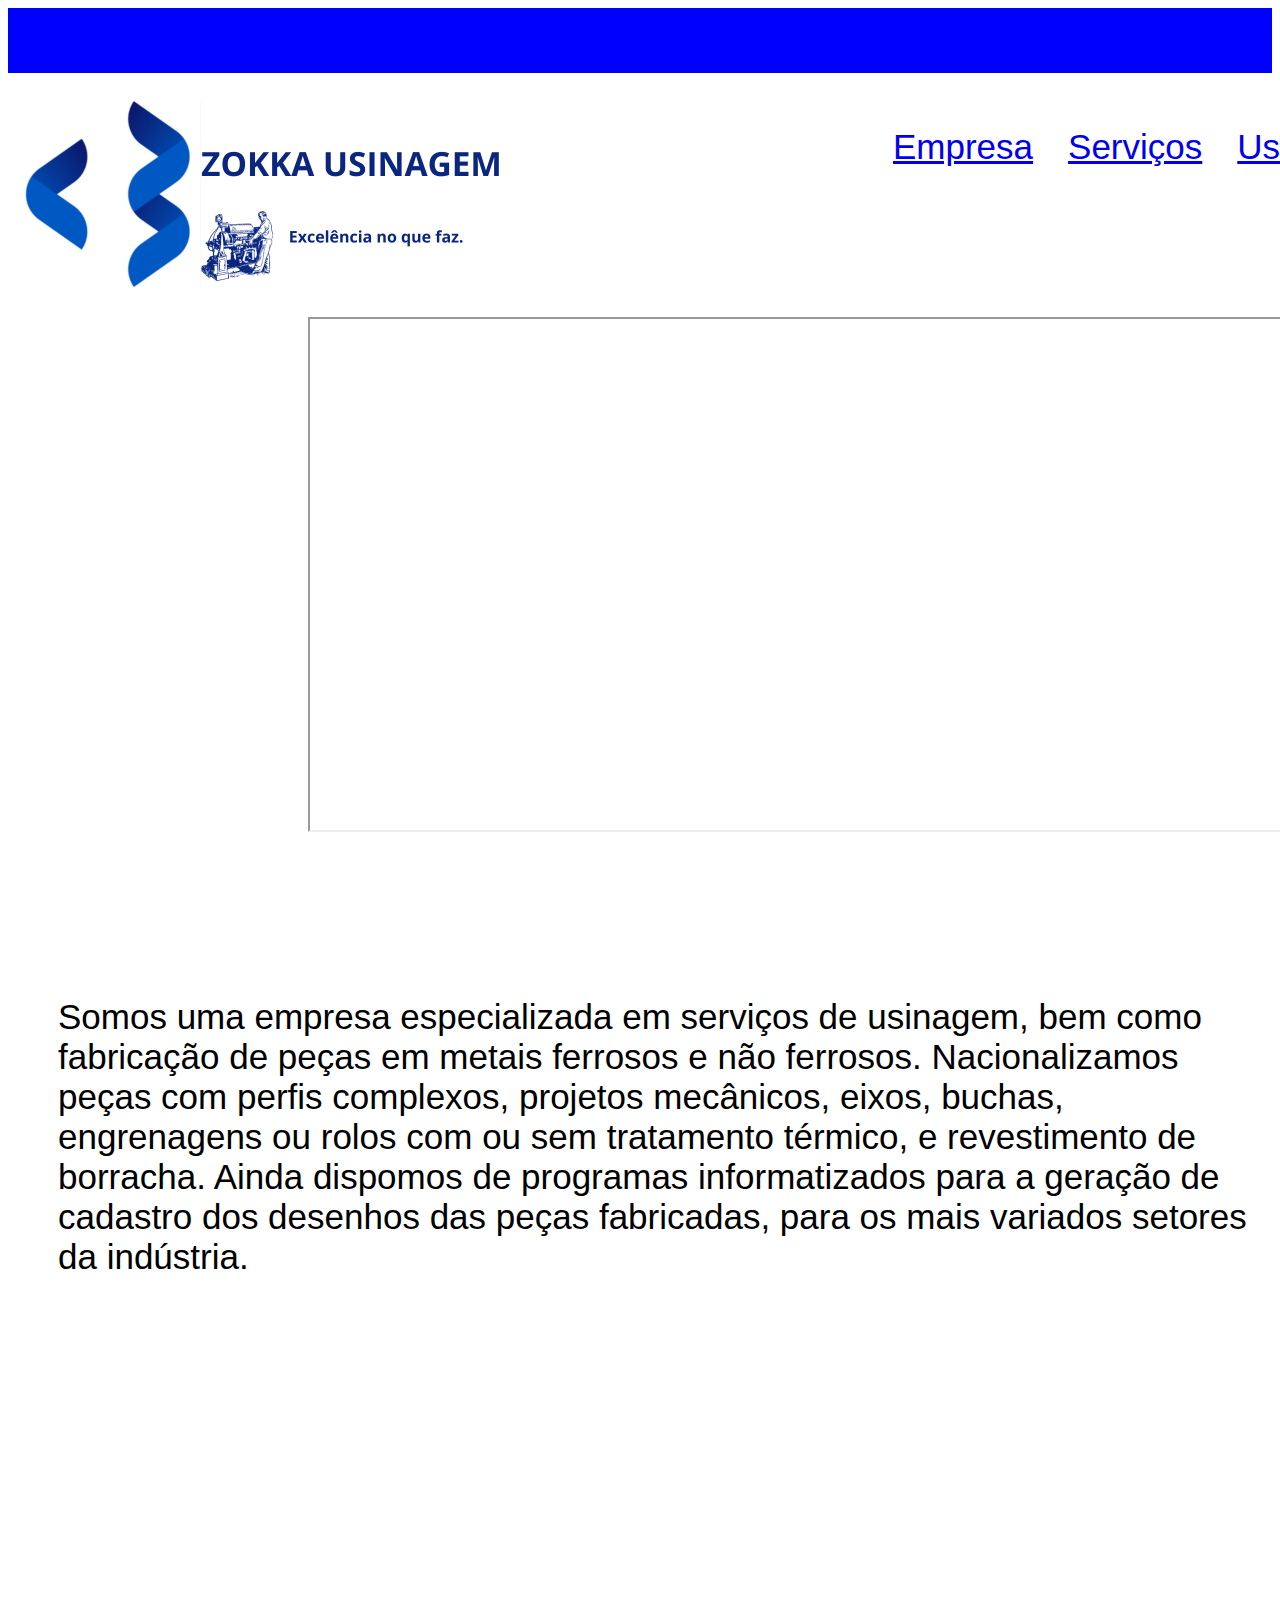
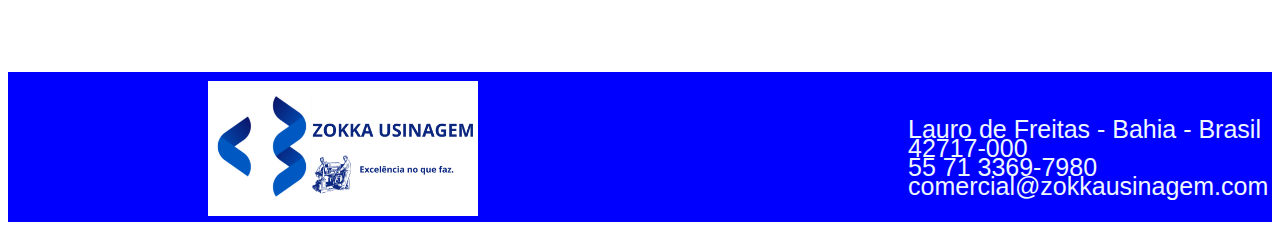
<file: index.html>
<!DOCTYPE html>
<html lang="pt-br">

<head>
    <meta charset="UTF-8">
    <meta name="viewport" content="width=device-width, initial-scale=1.0">
    <link rel="stylesheet" href="zokka.css">
    <title>Zokka Usinagem</title>
</head>

<body>
    <div class="ini"></div>


    <div class="logo">
        <img href="index.html" src="assets/zokka.png" alt="logo">
    </div>

    <div class="cabec">

        <a href="hist.html"> Empresa</a>
        <a href="img.html"> Serviços</a>
        <a href="usi.html"> Usinagem</a>
        <a href="cont.html">Contatos</a>

    </div>


    <div class="video">

        <iframe width="1160" height="515" src="https://www.youtube.com/embed/20ji1gOOsDw?autoplay=1"></iframe>

        <br>
        <br>
        <br>
        <br>
        <br>
        <br>
        <br>
        <br>

    </div>


    <div class="text">
        <p>Somos uma empresa especializada em serviços de usinagem, bem como fabricação de peças em metais ferrosos
            e não ferrosos. Nacionalizamos peças com perfis complexos, projetos mecânicos, eixos, buchas,
            engrenagens ou rolos com ou sem tratamento térmico, e revestimento de borracha. Ainda dispomos de
            programas informatizados para a geração de cadastro dos desenhos das peças fabricadas, para os mais
            variados setores da indústria.</p>
    </div>

    <br>
    <br>
    <br>
    <br>
    <br>
    <br>
    <br>
    <br>
    <br>
    <br>
    <br>
    <br>
    <br>
    <br>
    <br>
    <br>
    <br>
    <br>
    <br>
    <br>


    <div class="fim">

        <img class="rod" src="assets/zokka.png" alt="logo">

        <p class="end">Lauro de Freitas - Bahia - Brasil</p>
        <p class="end">42717-000</p>
        <p class="end">55 71 3369-7980</p>
        <p class="end">comercial@zokkausinagem.com</p>
    </div>


</body>
</html>
</file>
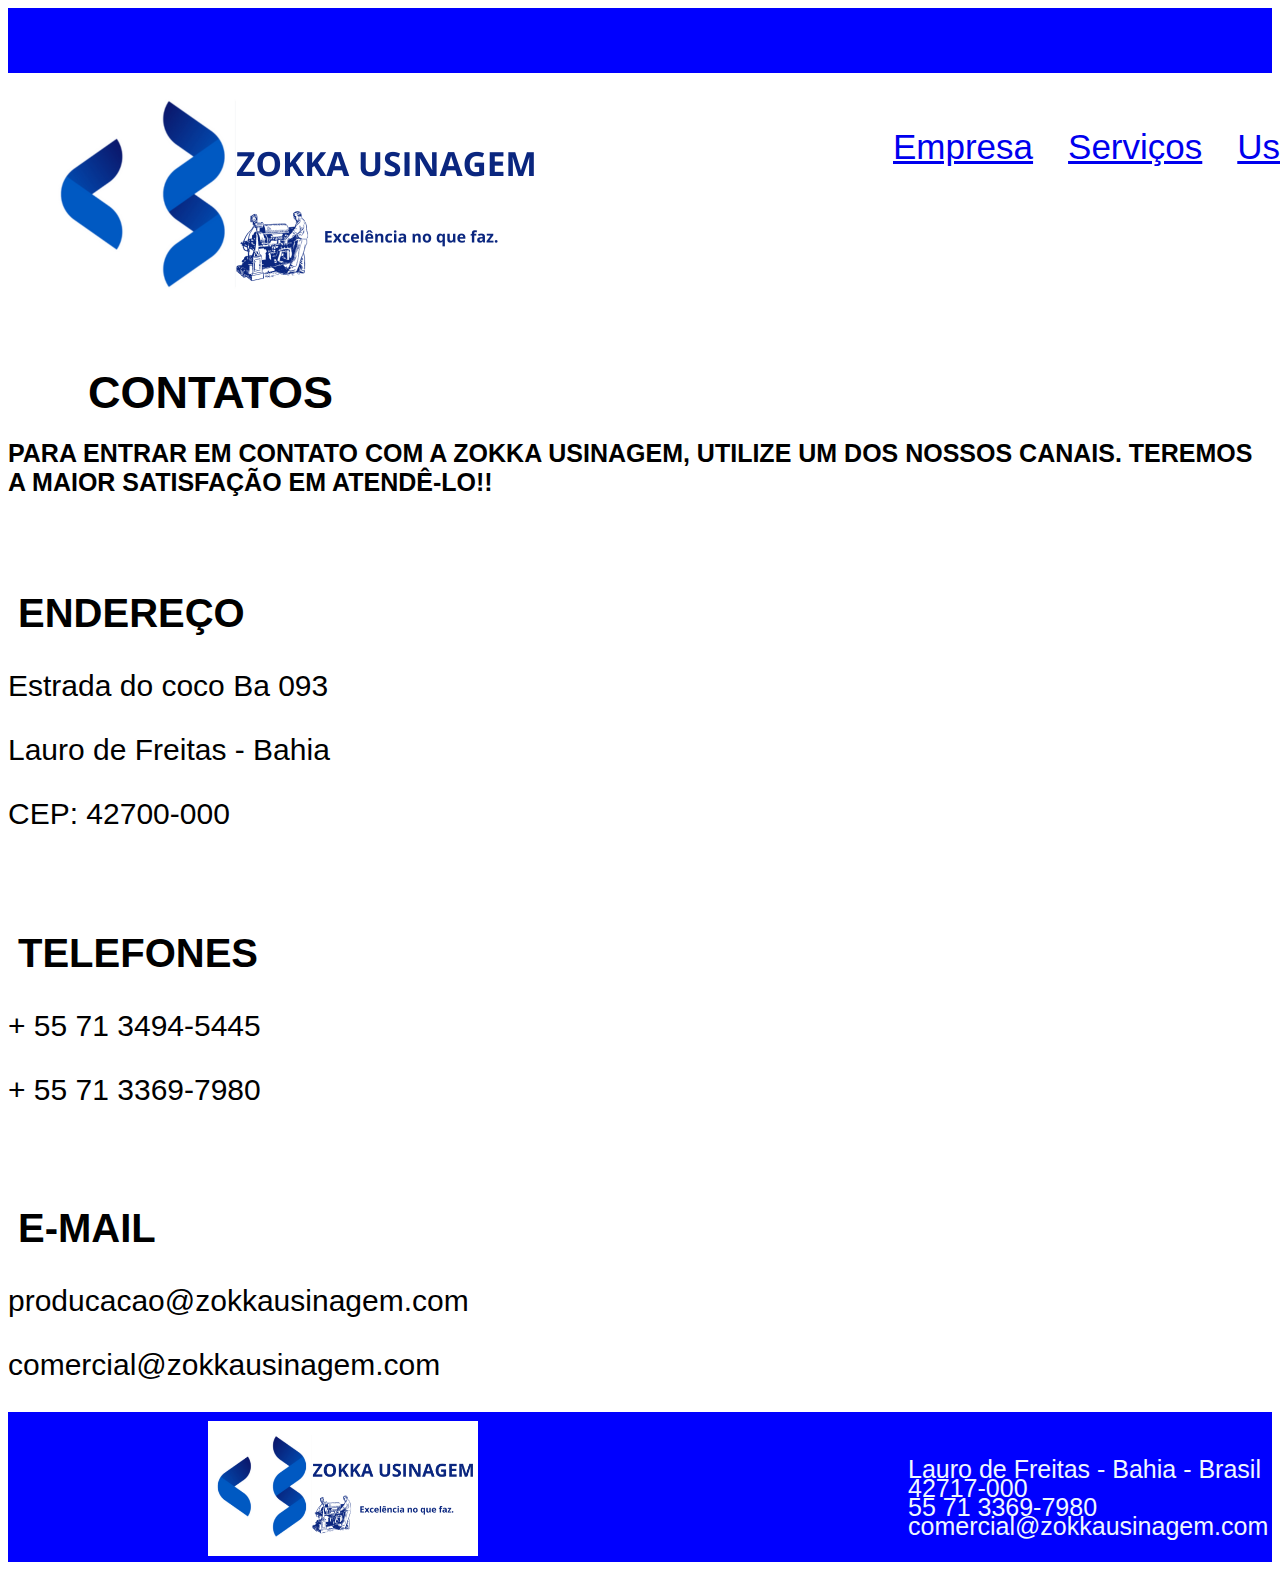
<file: cont.html>
<!DOCTYPE html>
<html lang="en">
<head>
    <meta charset="UTF-8">
    <meta name="viewport" content="width=device-width, initial-scale=1.0">
    <link rel="stylesheet" href="zokka.css">
    <title>Contatos</title>
</head>
<body>

    <div class="ini"></div>


    <div>
        <div>
            <a href="index.html"> <img src="assets/zokka.png" alt="logo"></a>
        </div>

    </div>

    <div class="cabec">

        <a href="hist.html">Empresa</a>
        <a href="img.html"> Serviços</a>
        <a href="usi.html"> Usinagem</a>
        <a href="cont.html">Contatos</a>

    </div>

    <h1 class="con">CONTATOS</h1>
     <br>
     <br>
     <br>
     <br>
     <br>
     
     <h3>PARA ENTRAR EM CONTATO COM A ZOKKA USINAGEM, UTILIZE UM DOS NOSSOS CANAIS. TEREMOS A MAIOR SATISFAÇÃO EM ATENDÊ-LO!! </h3>
     <br>
     <br>
          
     <h2 class="contato">ENDEREÇO</h2>
     
     <p class="contacto">Estrada do coco Ba 093</p>
     <p class="contacto">Lauro de Freitas - Bahia</p>
     <p class="contacto">CEP: 42700-000</p>
     <br>
     <br>
         
     <h2 class="contato">TELEFONES</h2>
     
     <p class="contacto">+ 55 71 3494-5445</p>
     <p class="contacto">+ 55 71 3369-7980</p>
     <br>
     <br>
     
     <h2 class="contato">E-MAIL</h2>
     
     <p class="contacto">producacao@zokkausinagem.com</p>
     <p class="contacto">comercial@zokkausinagem.com</p>

     <div class="fim">
        <img class="rod" src="assets/zokka.png" alt="logo">

        <p class="end">Lauro de Freitas - Bahia - Brasil</p>
        <p class="end">42717-000</p>
        <p class="end">55 71 3369-7980</p>
        <p class="end">comercial@zokkausinagem.com</p>
    </div>



    
</body>
</html>
</file>
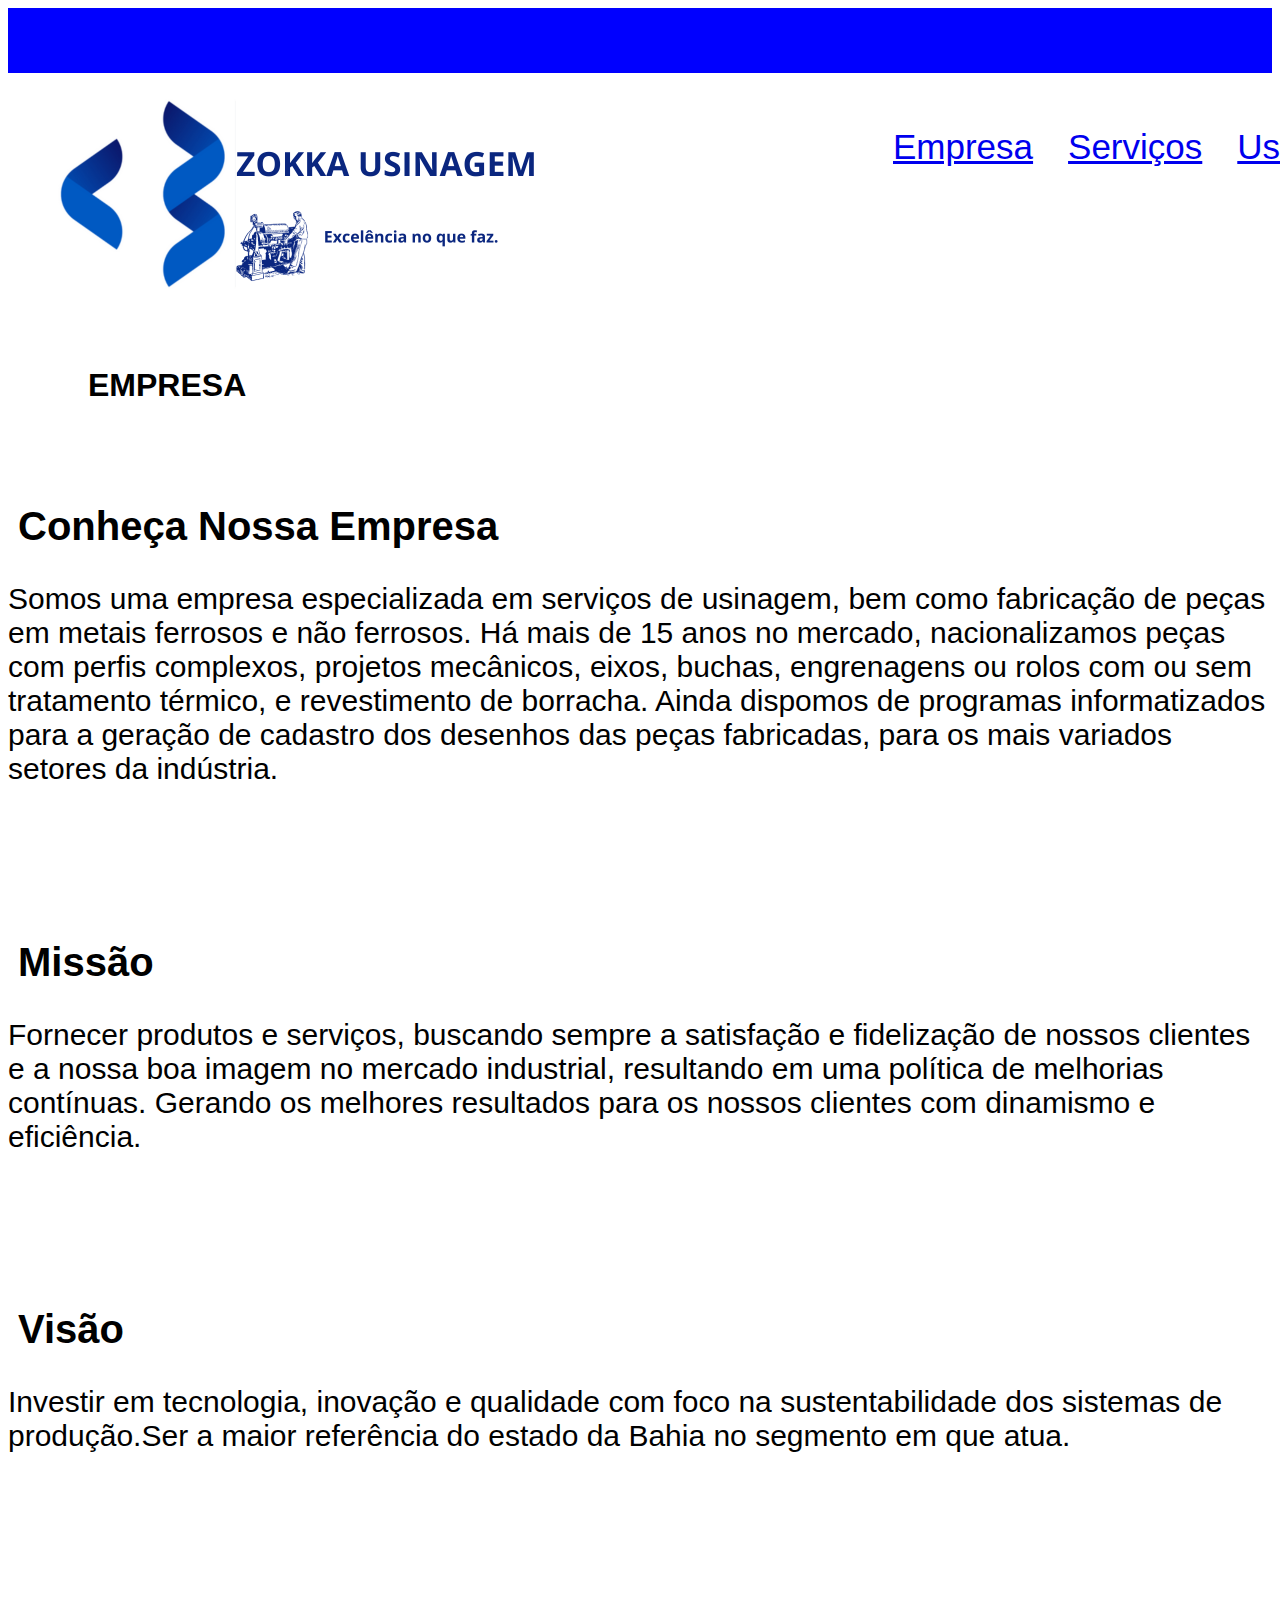
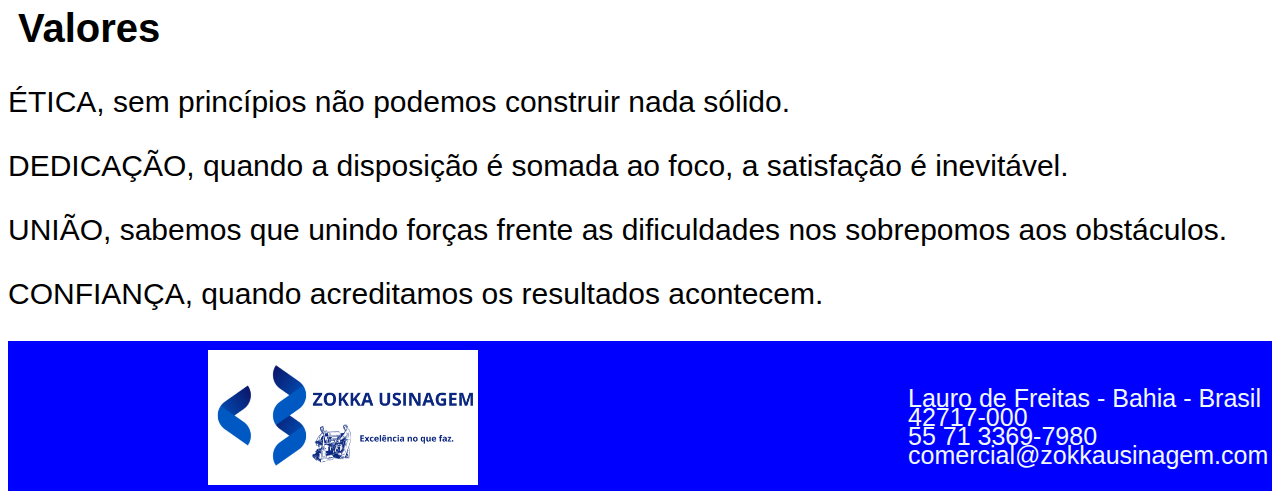
<file: hist.html>
<!DOCTYPE html>
<html lang="pt-br">

<head>
    <meta charset="UTF-8">
    <meta name="viewport" content="width=device-width, initial-scale=1.0">
    <title>Nossa História</title>
    <link rel="stylesheet" href="zokka.css">
</head>

<body>
    <div class="ini"></div>


    <div>
        <div>
            <a href="index.html"> <img src="assets/zokka.png" alt="logo"></a>
        </div>

    </div>

    <div class="cabec">

        <a href="hist.html">Empresa</a>
        <a href="img.html"> Serviços</a>
        <a href="usi.html"> Usinagem</a>
        <a href="cont.html">Contatos</a>

    </div>

    <h1>EMPRESA</h1>
    <br>
    <br>
    <br>
    <br>
    <br>
    <br>
    <br>
    <br>
    <br>
    <div>

        <h2>Conheça Nossa Empresa</h2>

        <p class="empresa">Somos uma empresa especializada em serviços de usinagem, bem como fabricação de peças em
            metais ferrosos e
            não ferrosos. Há mais de 15 anos no mercado, nacionalizamos peças com perfis complexos, projetos mecânicos,
            eixos, buchas, engrenagens ou
            rolos com ou sem tratamento térmico, e revestimento de borracha. Ainda dispomos de programas informatizados
            para a geração de cadastro dos desenhos das peças fabricadas, para os mais variados setores da indústria.
        </p>
        <br>
        <br>
        <br>
        <br>
        <br>


        <h2>Missão</h2>

        <p class="empresa">Fornecer produtos e serviços, buscando sempre a satisfação e fidelização de nossos clientes e
            a nossa boa
            imagem no mercado industrial, resultando em uma política de melhorias contínuas. Gerando os melhores
            resultados para os nossos clientes com dinamismo e eficiência. </p>
        <br>
        <br>
        <br>
        <br>
        <br>

        <h2>Visão</h2>

        <p class="empresa">Investir em tecnologia, inovação e qualidade com foco na sustentabilidade dos sistemas de
            produção.Ser a
            maior referência do estado da Bahia no segmento em que atua.</p>
        <br>
        <br>
        <br>
        <br>
        <br>

        <h2>Valores</h2>

        <p class="empresa">ÉTICA, sem princípios não podemos construir nada sólido. </p>
        <p class="empresa">DEDICAÇÃO, quando a disposição é somada ao foco, a satisfação é inevitável.</p>
        <p class="empresa">UNIÃO, sabemos que unindo forças frente as dificuldades nos sobrepomos aos obstáculos.</p>
        <p class="empresa">CONFIANÇA, quando acreditamos os resultados acontecem.</p>





    </div>






    <div class="fim">
        <img class="rod" src="assets/zokka.png" alt="logo">

        <p class="end">Lauro de Freitas - Bahia - Brasil</p>
        <p class="end">42717-000</p>
        <p class="end">55 71 3369-7980</p>
        <p class="end">comercial@zokkausinagem.com</p>
    </div>

</body>

</html>
</file>
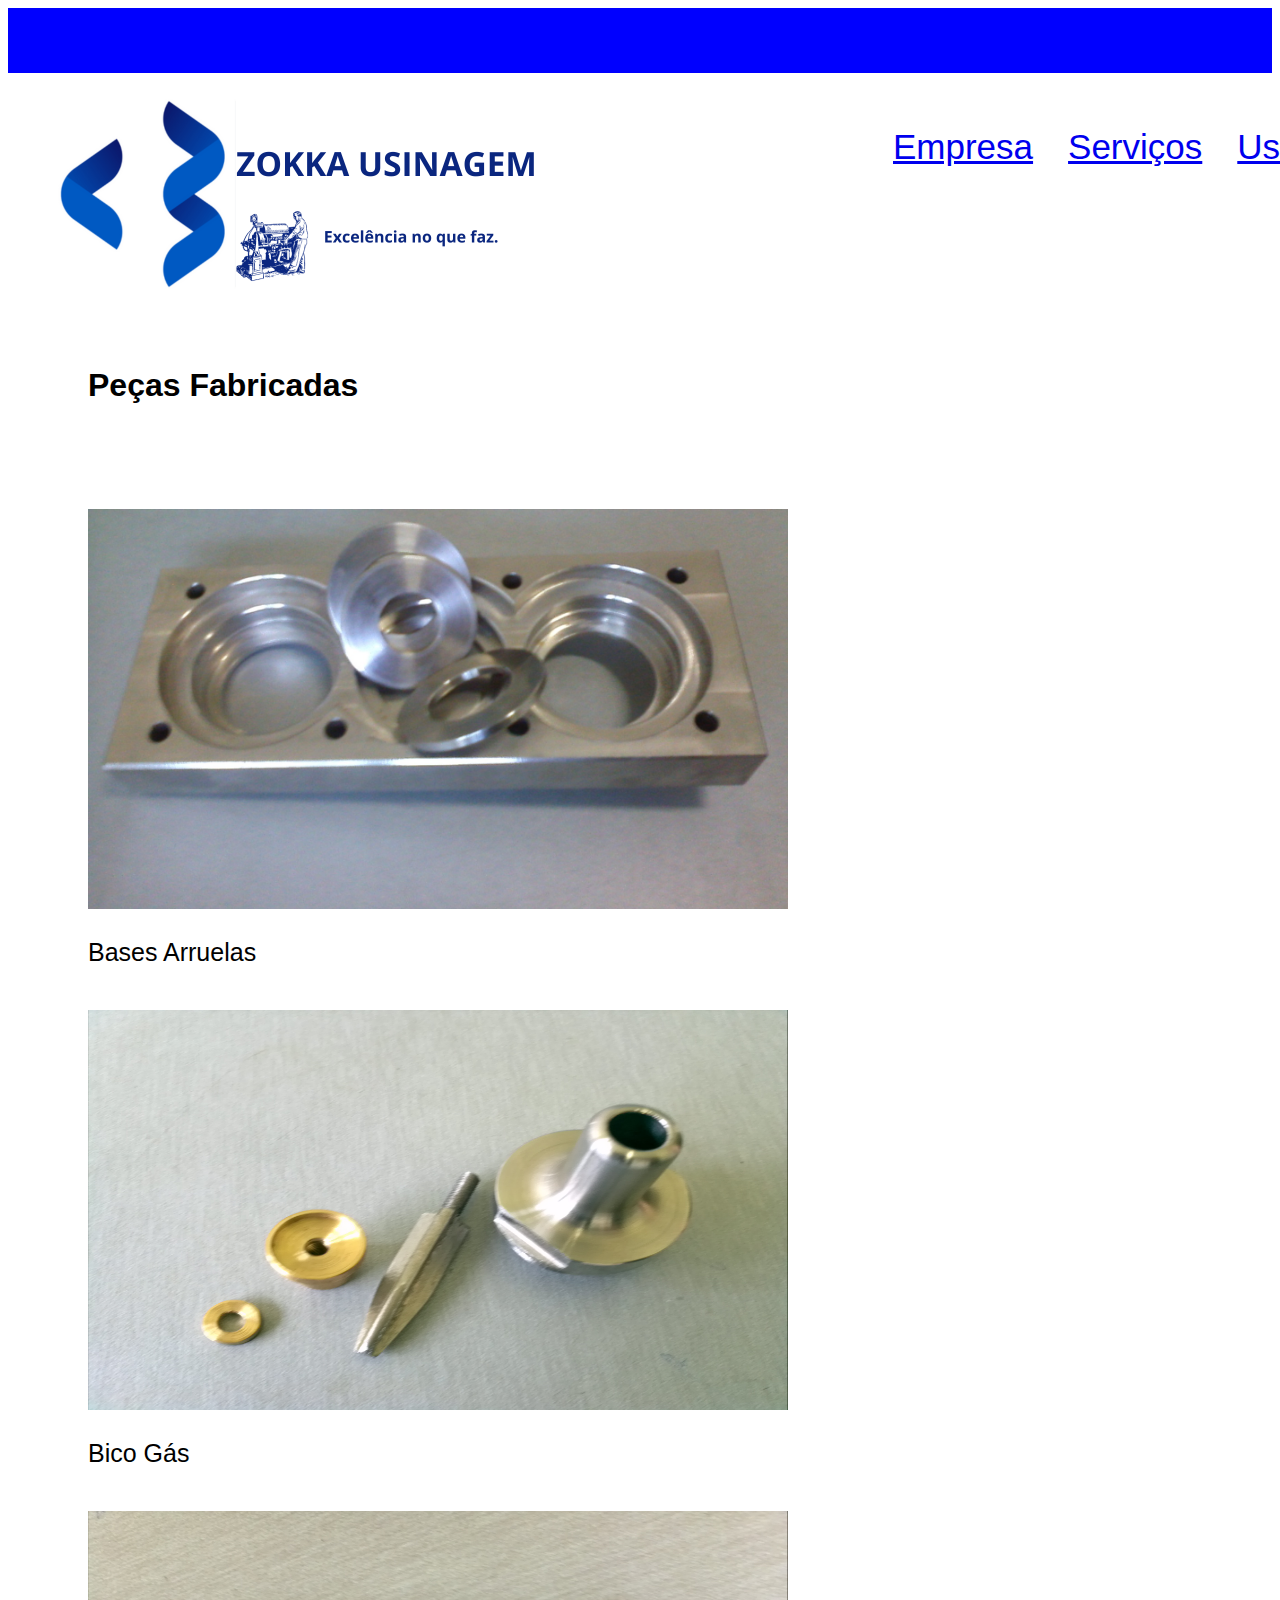
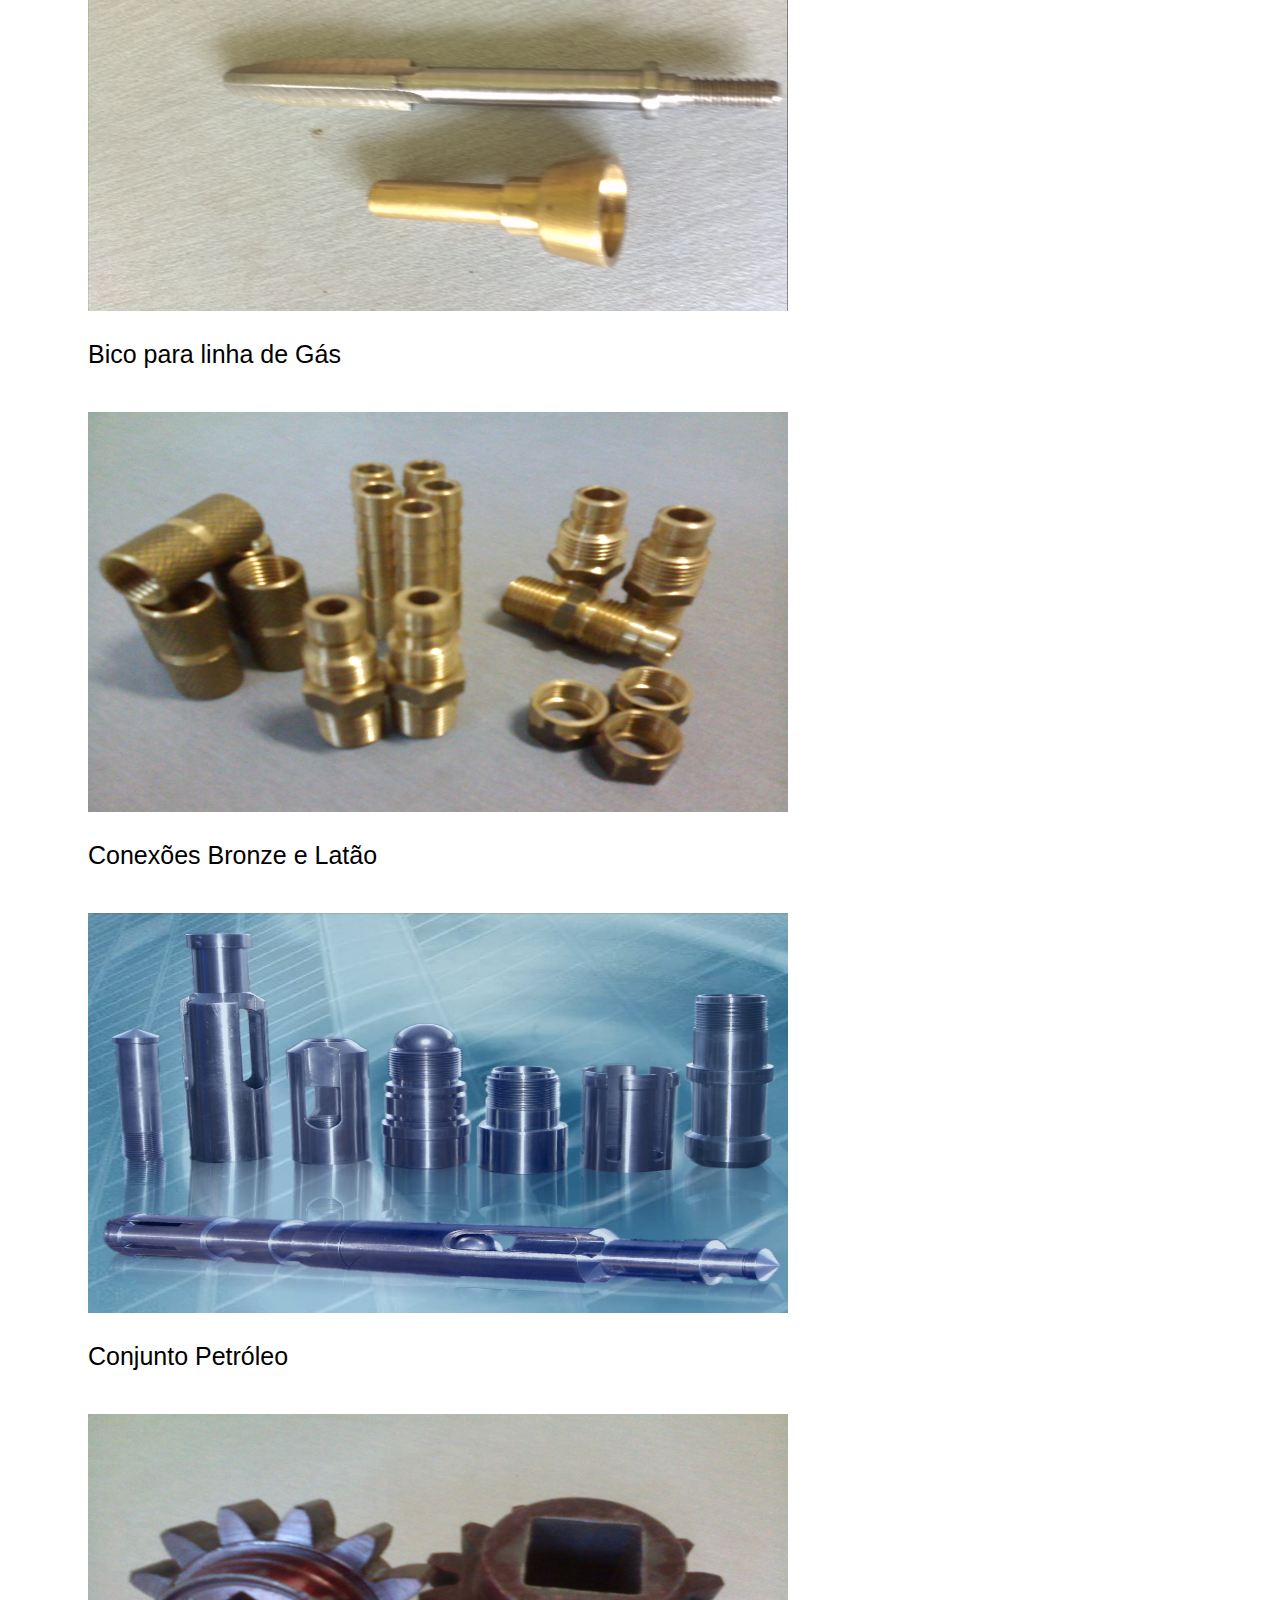
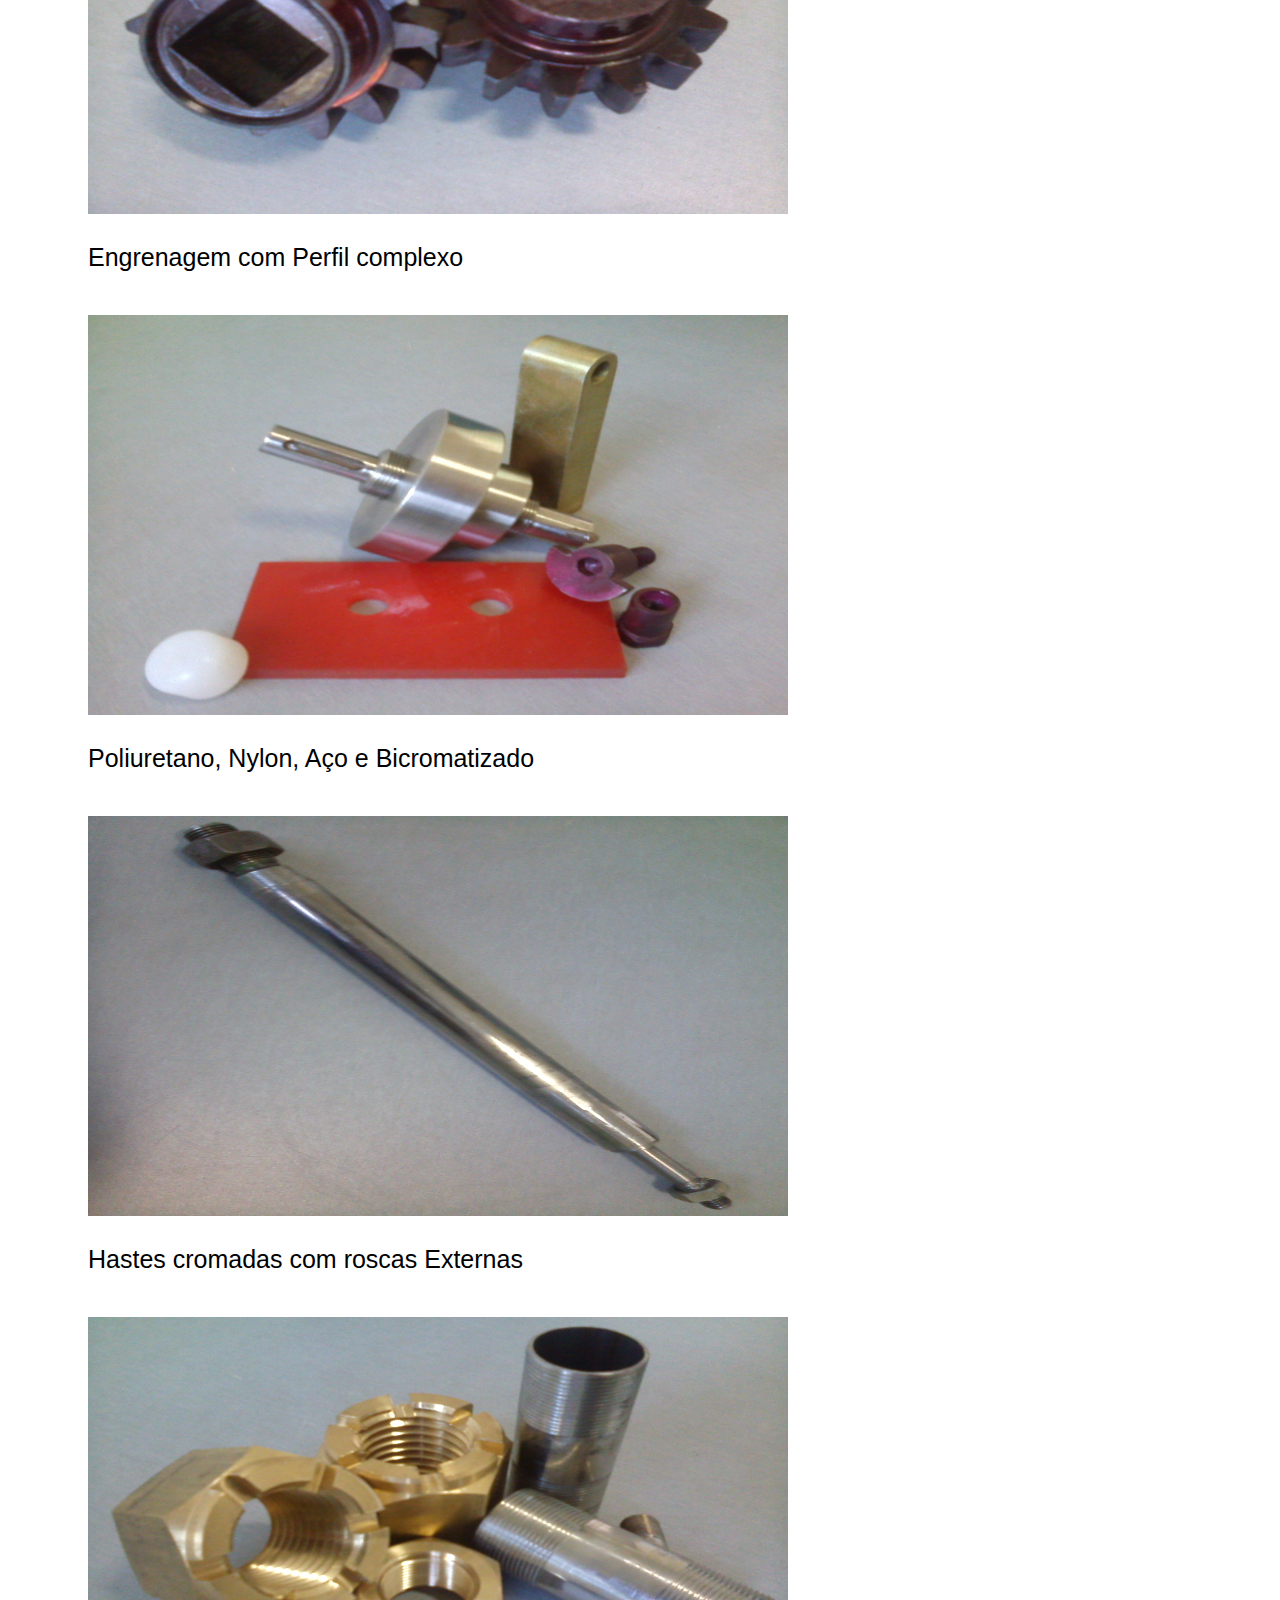
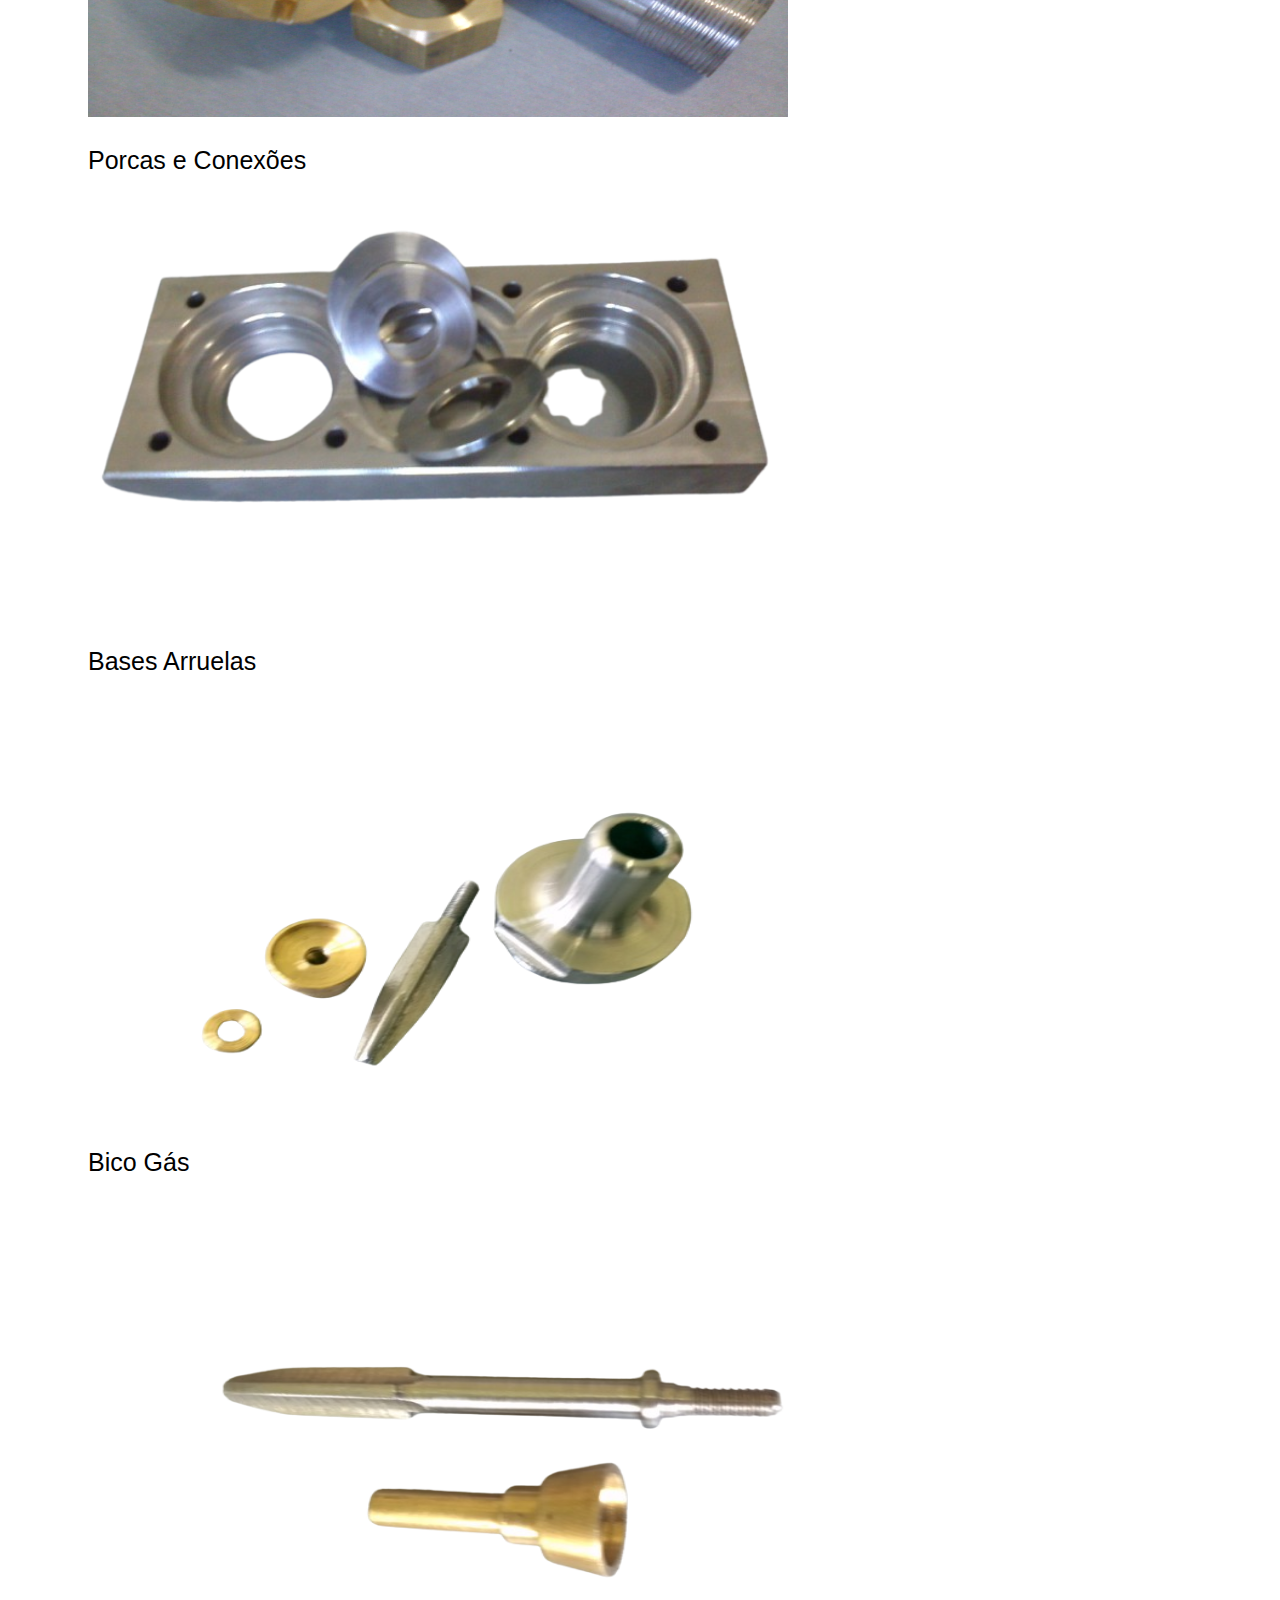
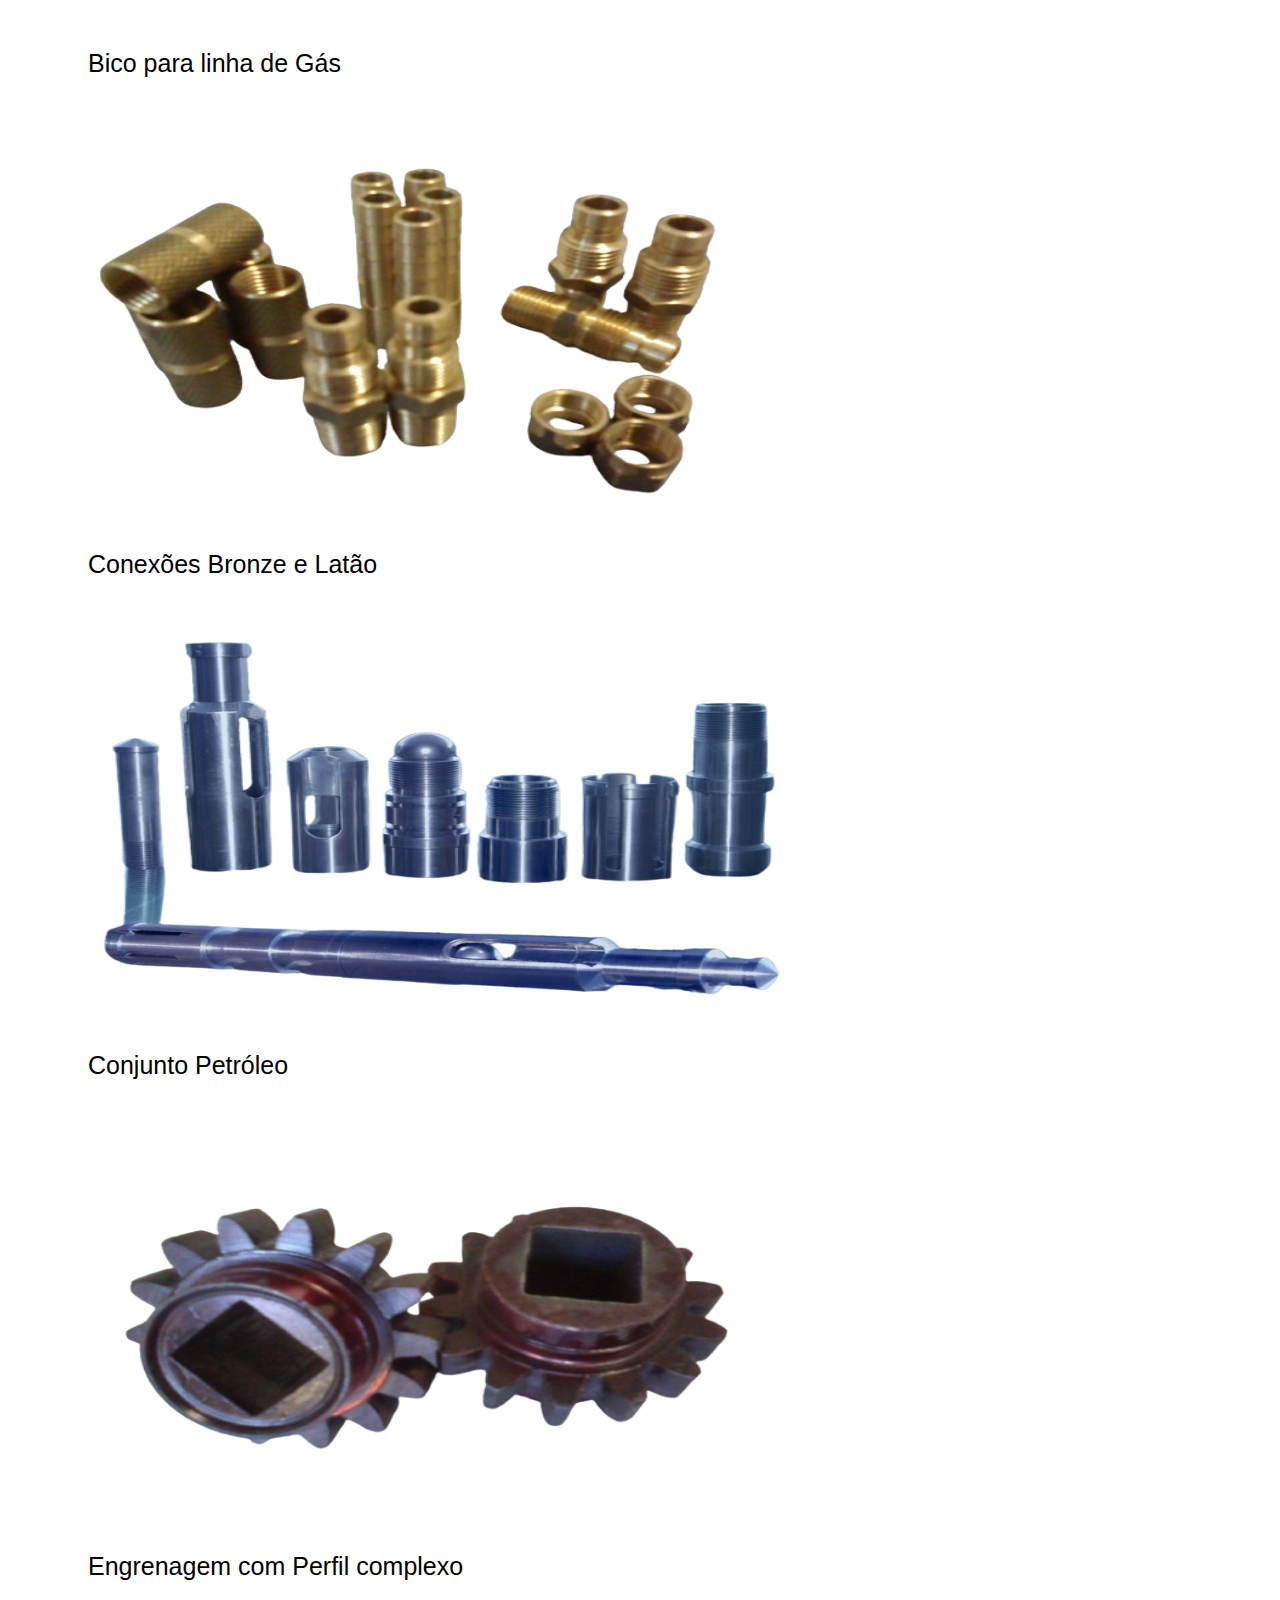
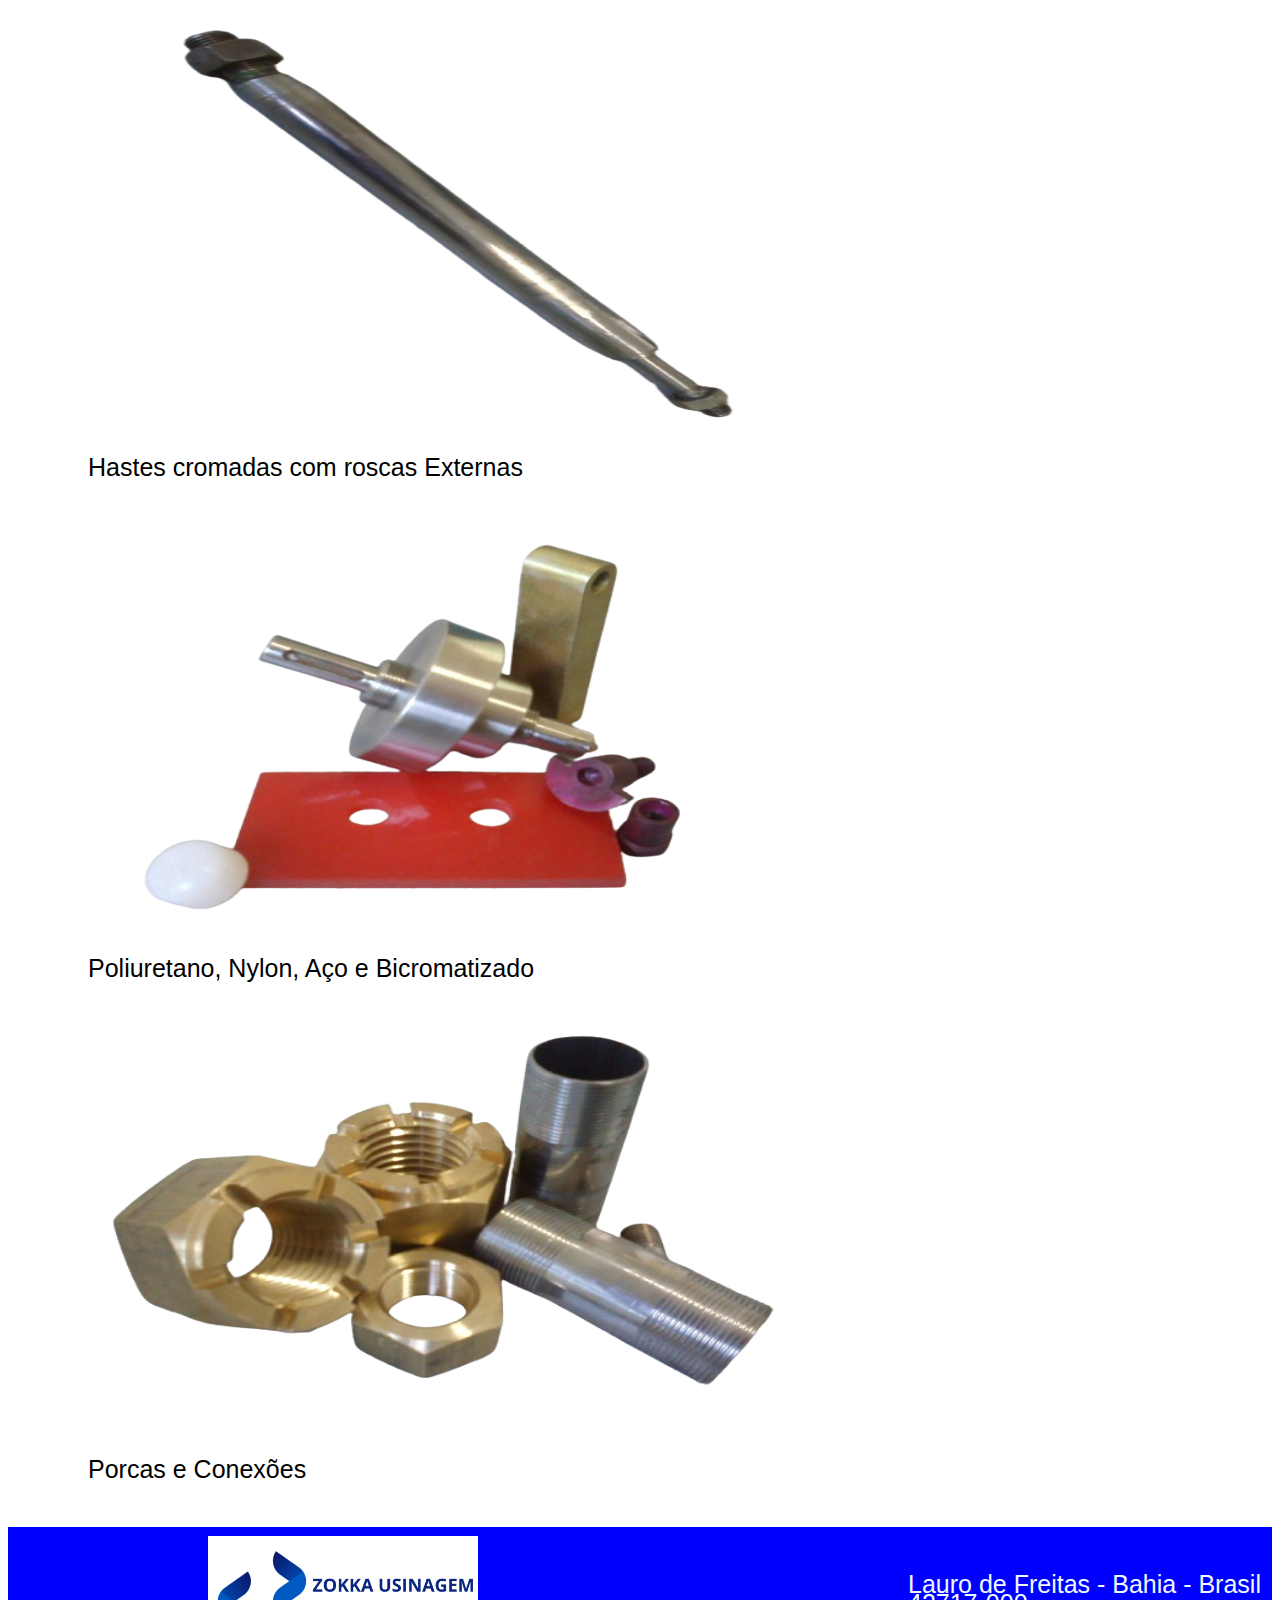
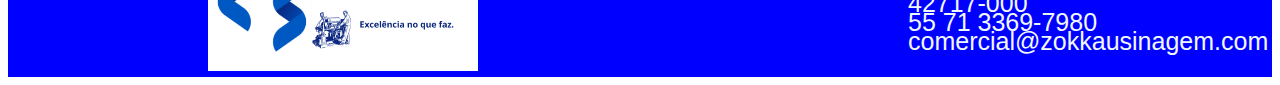
<file: img.html>
<!DOCTYPE html>
<html lang="en">
<head>
    <meta charset="UTF-8">
    <meta name="viewport" content="width=device-width, initial-scale=1.0">
    <title>Serviços</title>
    <link rel="stylesheet" href="zokka.css">
</head>
<body>

    <div class="ini"></div>


<div>
    <div>
        <a href="index.html"> <img src="assets/zokka.png" alt="logo"></a>
    </div>

</div>

<div class="cabec">

    <a href="hist.html"> Empresa</a>
    <a href="img.html"> Serviços</a>
    <a href="usi.html"> Usinagem</a>
    <a href="cont.html">Contatos</a>

</div>

     <h1>Peças Fabricadas</h1>

    <div class="img">

    <img class="prod" src="assets/Bases-Arruelas.jpg" alt="arruelas"    width="700"   height="400"> 
    <br>
    <p class="lege">Bases Arruelas</p>
    <br>
    <img src="assets/Bico_gás.jpg" alt="bico-gás"   width="700"   height="400">
    <br>
    <p class="lege">Bico Gás</p>
    <br>
    <img src="assets/Bico_para_linha_de_gás.jpg" alt="bico-linha-gas"  width="700"   height="400">
    <br>
    <p class="lege">Bico para linha de Gás</p>
    <br>
    <img src="assets/Conexões_embronze_e_latão.jpg" alt="conexao-bronze"  width="700"   height="400">
    <br>
    <p class="lege">Conexões Bronze e Latão</p>
    <br>
    <img src="assets/Conj_petróleo.jpg" alt="conj-petroleo"  width="700"   height="400">
    <br>
    <p class="lege">Conjunto Petróleo</p>
    <br>
    <img src="assets/Engrenagem_com_perfil_complexo.jpg" alt="engrenagem"  width="700"   height="400">
    <br>
    <p class="lege">Engrenagem com Perfil complexo</p>
    <br>
    <img src="assets/Poliuretano_Nylon_Aço_bicromatizado.jpg" alt="poliuretanto"  width="700"   height="400">
    <br>
    <p class="lege">Poliuretano, Nylon, Aço e Bicromatizado</p>
    <br>
    <img src="assets/Hastes_cromadas_com_rosca_externa.jpg" alt="hastes"  width="700"   height="400">
    <br>
    <p class="lege">Hastes cromadas com roscas Externas</p>
    <br>
    <img src="assets/Porcas_e_conexões.jpg" alt="porcas"  width="700"   height="400">
    <br>
    <p class="lege">Porcas e Conexões</p>
    <br>
    <img src="assets/Bases-Arruelas-removebg-preview.png" alt="porcas"  width="700"   height="400">
    <br>
    <p class="lege">Bases Arruelas</p>
    <br>
    <img src="assets/Bico_gás-removebg-preview.png" alt="porcas"  width="700"   height="400">
    <br>
    <p class="lege">Bico Gás</p>
    <br>
    <img src="assets/Bico_para_linha_de_gás-removebg-preview.png" alt="porcas"  width="700"   height="400">
    <br>
    <p class="lege">Bico para linha de Gás</p>
    <br>
    <img src="assets/Conexões_embronze_e_latão-removebg-preview.png" alt="porcas"  width="700"   height="400">
    <br>
    <p class="lege">Conexões Bronze e Latão</p>
    <br>
    <img src="assets/Conj_petróleo-removebg-preview.png" alt="porcas"  width="700"   height="400">
    <br>
    <p class="lege">Conjunto Petróleo</p>
    <br>
    <img src="assets/Engrenagem_com_perfil_complexo-removebg-preview.png" alt="porcas"  width="700"   height="400">
    <br>
    <p class="lege">Engrenagem com Perfil complexo</p>
    <br>
    <img src="assets/Hastes_cromadas_com_rosca_externa-removebg-preview.png" alt="porcas"  width="700"   height="400">
    <br>
    <p class="lege">Hastes cromadas com roscas Externas</p>
    <br>
    <img src="assets/Poliuretano_Nylon_Aço_bicromatizado-removebg-preview.png" alt="porcas"  width="700"   height="400">
    <br>
    <p class="lege">Poliuretano, Nylon, Aço e Bicromatizado</p>
    <br>
    <img src="assets/Porcas_e_conexões-removebg-preview.png" alt="porcas"  width="700"   height="400">
    <br>
    <p class="lege">Porcas e Conexões</p>
    <br>

</div>

    <div class="fim">
        <img class="rod" src="assets/zokka.png" alt="logo">

        <p class="end">Lauro de Freitas - Bahia - Brasil</p>
        <p class="end">42717-000</p>
        <p class="end">55 71 3369-7980</p>
        <p class="end">comercial@zokkausinagem.com</p>
    </div>




</body>
</html>
</file>
<file: zokka.css>
* {
  margin: o;
  padding: 0;
  box-sizing: border-box;
  font-family: 'Roboto', sans-serif;
  outline: none;
}




.cabec {

  display: flex;
  margin-left: 850px;
  margin-top: -200px;
  font-size: 35px;



}

a {
  margin-left: 35px;
}

.video {
  margin-left: 300px;
  margin-top: 150px;
}


.parag {
  margin-top: 150px;
  font-size: 30px;
  width: 1800px;
  margin-left: 80px;
}

.ini {
  width: 100%;
  height: 65px;
  background-color: blue;
}

.fim {
  width: 100%;
  height: 150px;
  background-color: blue;

}

.rod {
  width: 270px;
  margin-left: 200px;
  margin-bottom: -130px;
}

.end {
  color: aliceblue;
  font-size: 25px;
  margin-left: 900px;
  margin-bottom: -35px;

}

.text {
  font-size: 35px;
  margin-left: 50px;
}

.img {
  margin-top: 200px;
  margin-left: 80px;
}

.lege {
  font-size: 25px;
}

h1 {
  margin-top: 200px;
  margin-left: 80px;
  margin-bottom: -95px;
}

.empresa {
  font-size: 30px;
}

h2 {
  font-size: 40px;
  margin-left: 10px;
}

.contacto {
  font-size: 30px;
}

.con {
  font-size: 45px;
}

h3 {
  font-size: 25px;
}
</file>
